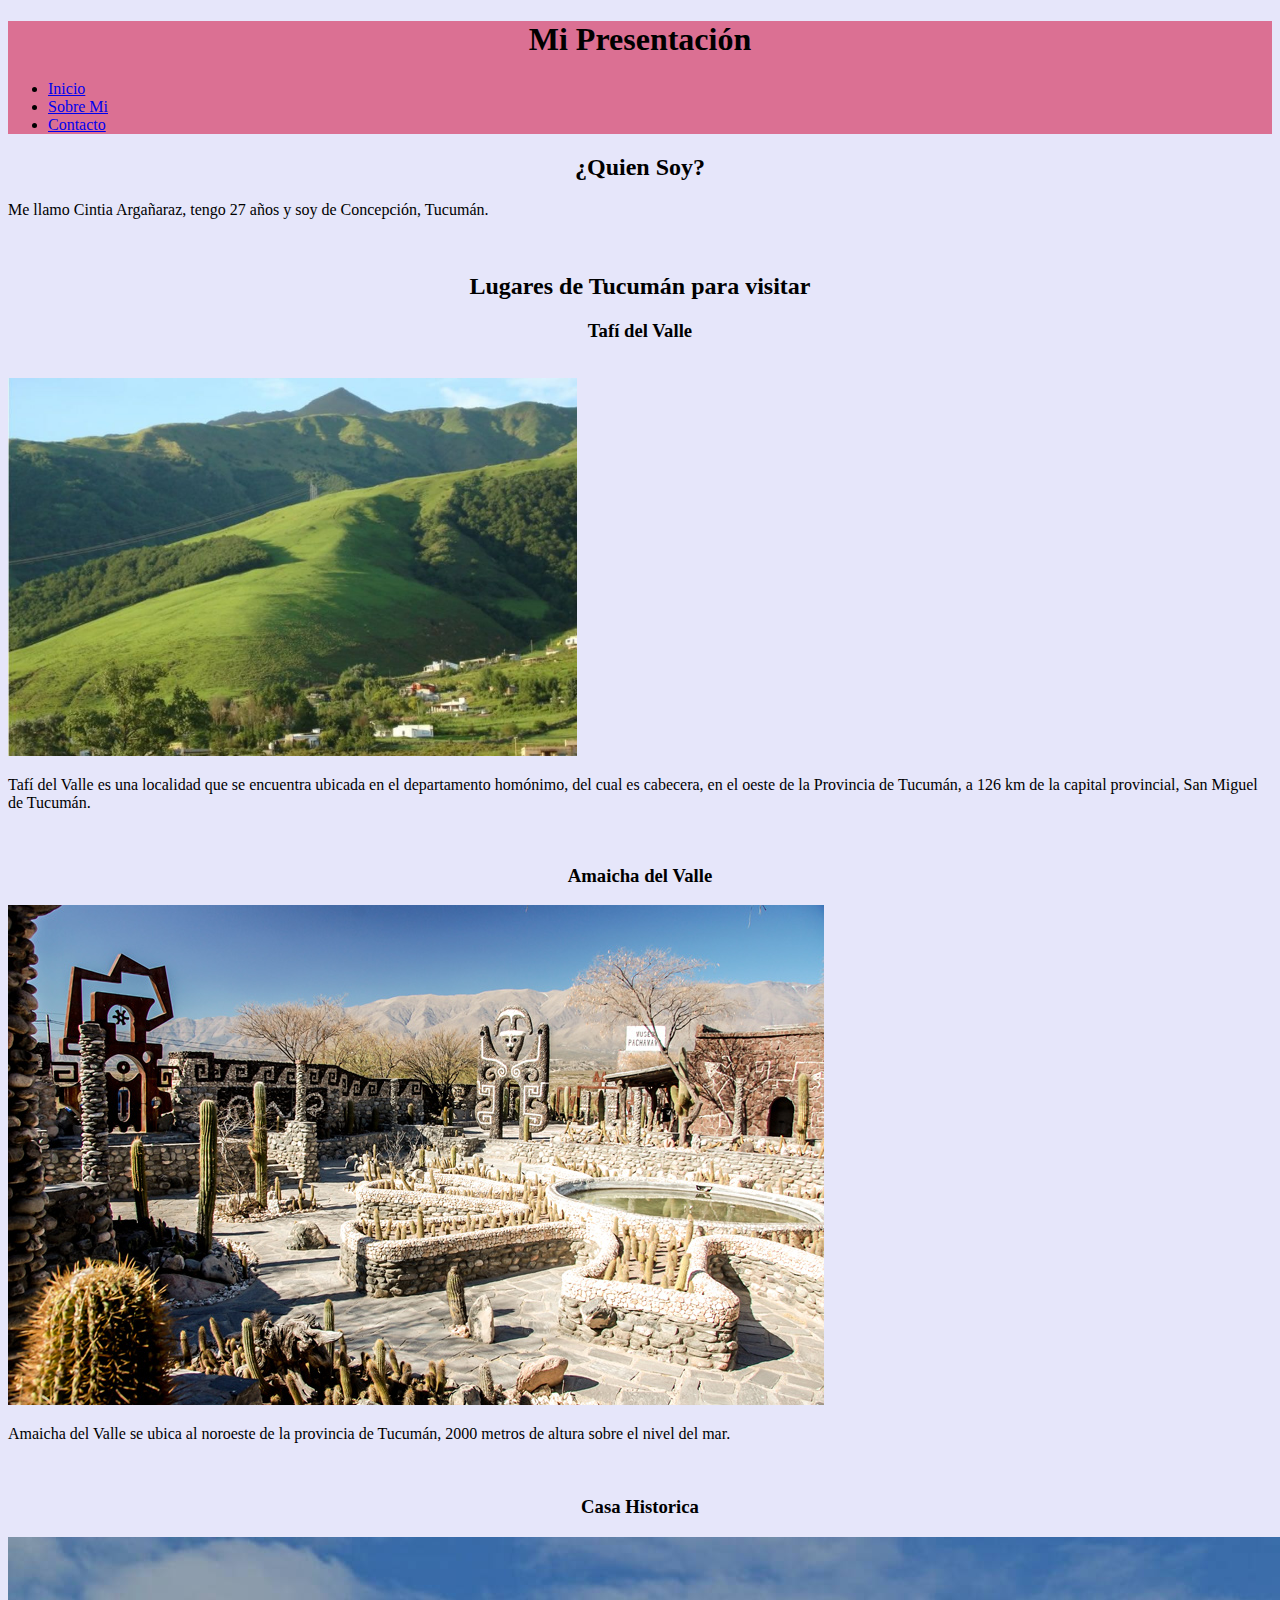
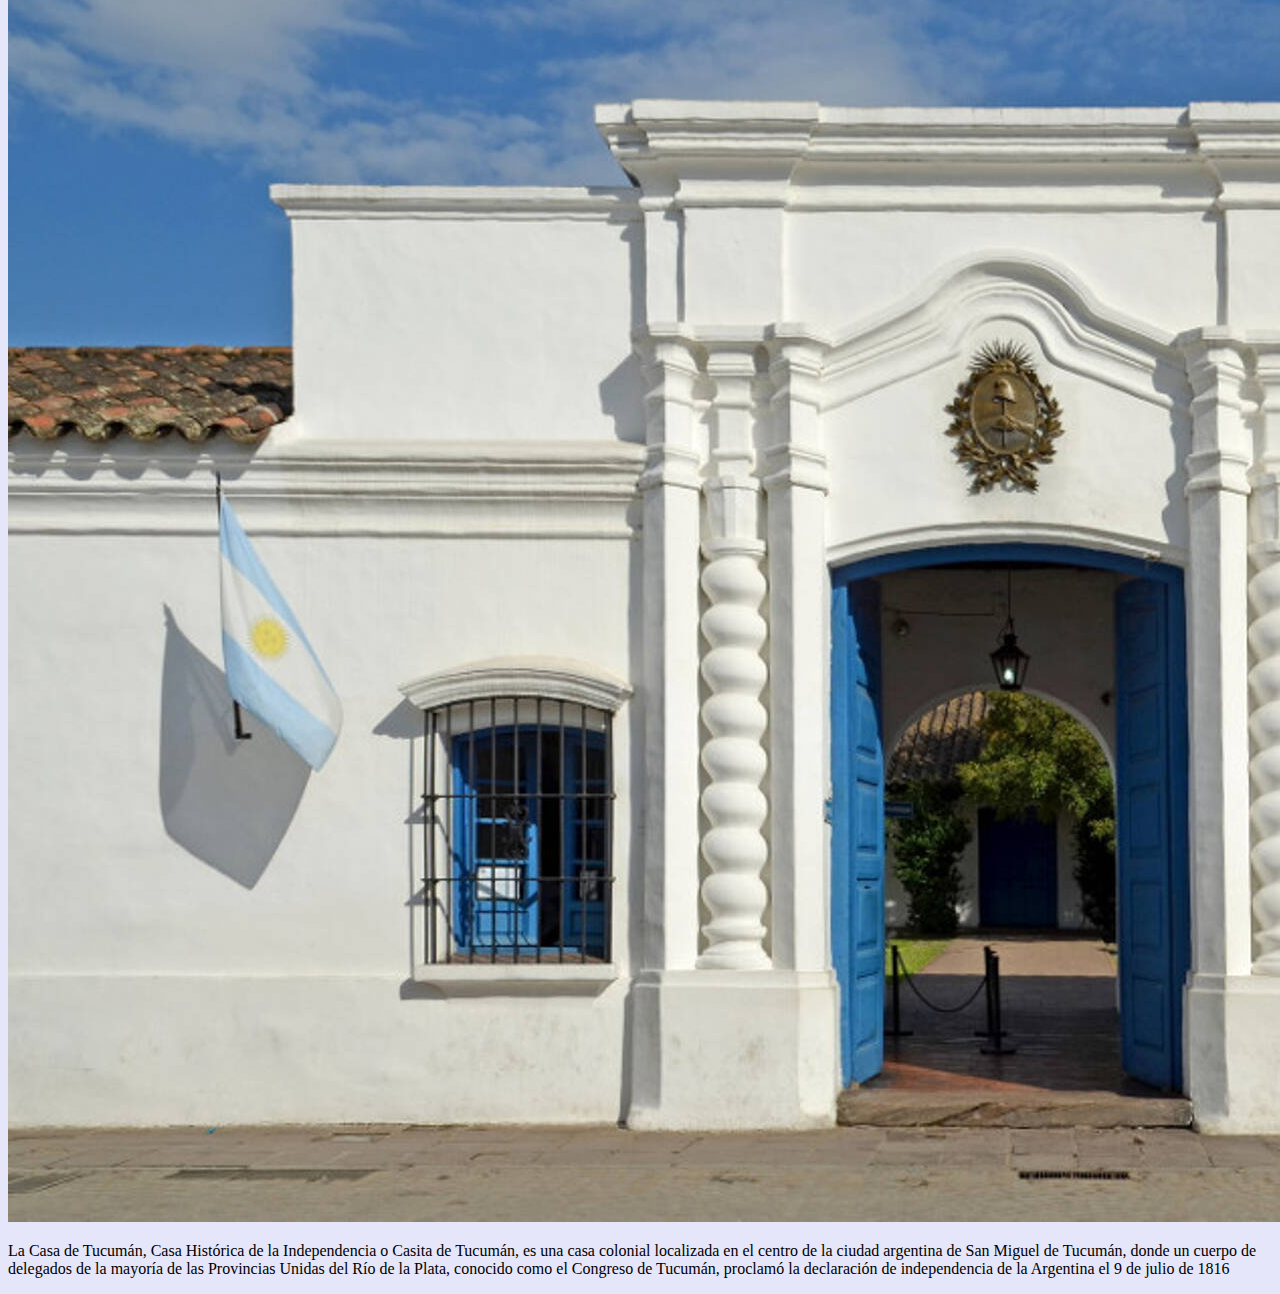
<file: index.html>
<!DOCTYPE html>
<html lang="es-esp">
<head>
    <meta charset="UTF-8">
    <meta http-equiv="X-UA-Compatible" content="IE=edge">
    <meta name="viewport" content="width=device-width, initial-scale=1.0">
    <link rel="stylesheet" href="./css/style.css">
    <title>Presentación</title>
</head>
<body>
    <header>
        <h1 class=".textoCentrado" id="titulo">Mi Presentación</h1>
        <nav>
            <ul>
                <li><a href="index.html">Inicio</a></li>
                <li><a href="./sobre-mi.html">Sobre Mi</a></li>
                <li><a href="./contacto.html">Contacto</a></li>
            </ul>
        </nav>
    </header>
    <main>
        <h2 class=".textoCentrado" id="titulo">¿Quien Soy?</h2>
        <p>Me llamo Cintia Argañaraz, tengo 27 años y soy de Concepción, Tucumán.</p>
        <br>
        <h2 class=".textoCentrado" id="titulo">Lugares de Tucumán para visitar</h2>
        <h3 class=".textoCentrado" id="titulo">Tafí del Valle</h3>
        <br>
        <img src="./img/tafi-del-valle.jpg" alt="Tafi del Valle" height="45%" width="45%">
        <p>Tafí del Valle es una localidad que se encuentra ubicada en el departamento homónimo, del cual es cabecera, en el oeste de la Provincia de Tucumán, a 126 km de la capital provincial, San Miguel de Tucumán.</p>
        <br>
        <h3 class=".textoCentrado" id="titulo">Amaicha del Valle</h3>
        <img src="./img/amaicha-del-valle.jpg" alt="Amaicha del Valle">
        <p>Amaicha del Valle se ubica al noroeste de la provincia de Tucumán, 2000 metros de altura sobre el nivel del mar.</p>
        <br>
        <h3 class=".textoCentrado" id="titulo">Casa Historica</h3>
        <img src="./img/casa-historica.jpg" alt="Casa Historica">
        <p>La Casa de Tucumán, Casa Histórica de la Independencia o Casita de Tucumán, es una casa colonial localizada en el centro de la ciudad argentina de San Miguel de Tucumán, donde un cuerpo de delegados de la mayoría de las Provincias Unidas del Río de la Plata, conocido como el Congreso de Tucumán, proclamó la declaración de independencia de la Argentina el 9 de julio de 1816</p>
    </main>
</body>
</html>
</file>
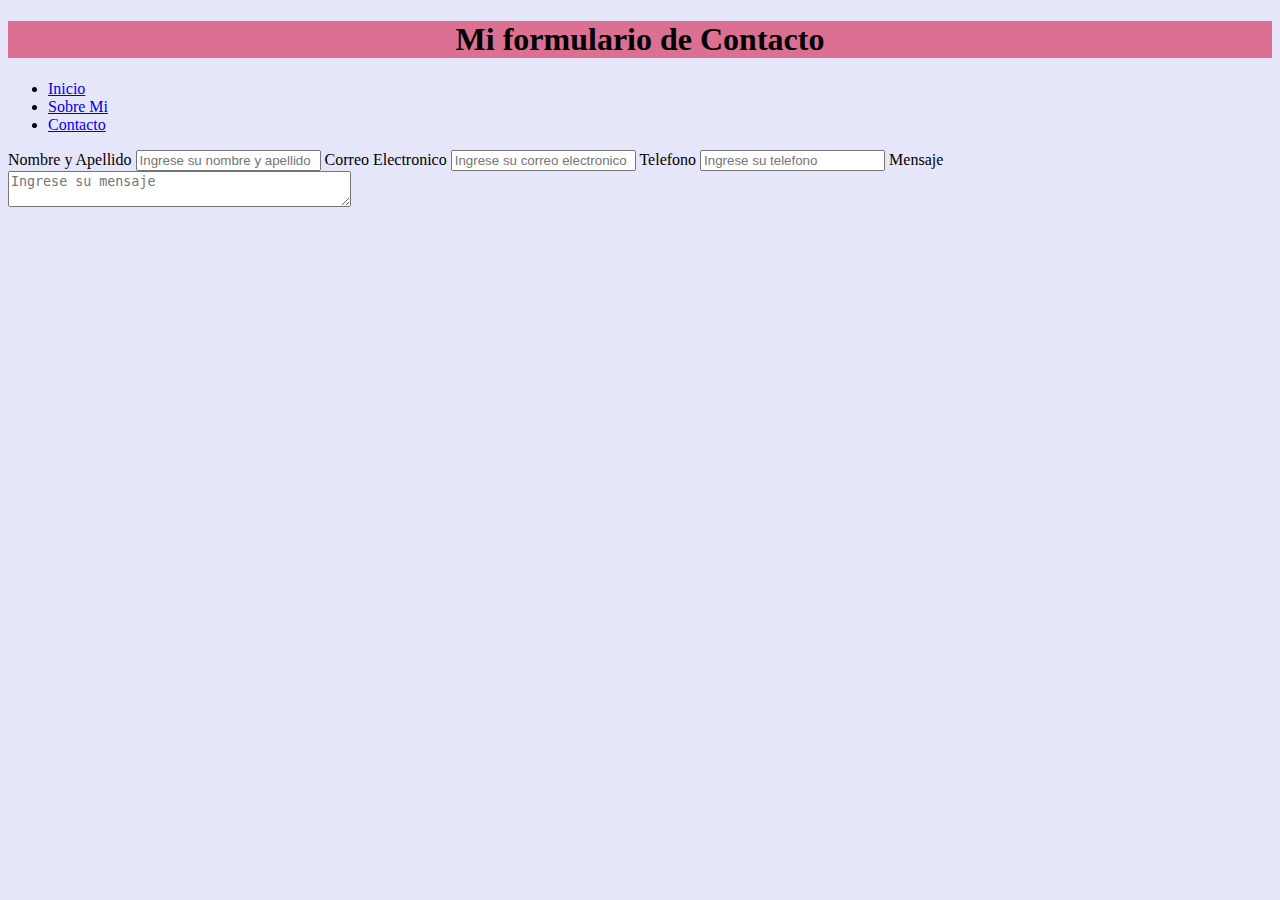
<file: contacto.html>
<!DOCTYPE html>
<html lang="es-esp">
<head>
    <meta charset="UTF-8">
    <meta http-equiv="X-UA-Compatible" content="IE=edge">
    <meta name="viewport" content="width=device-width, initial-scale=1.0">
    <link rel="stylesheet" href="./css/contacto.css">
    <title>Contacto</title>
</head>
<body>
    <header>
        <h1 class=".textoCentrado" id="titulo">Mi formulario de Contacto</h1>
    </header>
    <nav>
        <ul>
            <li><a href="index.html">Inicio</a></li>
            <li><a href="./sobre-mi.html">Sobre Mi</a></li>
            <li><a href="./contacto.html">Contacto</a></li>
        </ul>
    </nav>
    <main>
        <div>
            <form>
                <label for="nombreapellido">Nombre y Apellido</label>
                <input type="text" id="nombreapellido" class="input-padron" required placeholder="Ingrese su nombre y apellido">
                <label for="correoelectronico">Correo Electronico</label>
                <input type="text" id="correoelectronico" class="input-padron" required placeholder="Ingrese su correo electronico">
                <label for="telefono">Telefono</label>
                <input type="text" id="telefono" class="input-padron" required placeholder="Ingrese su telefono">
                <label for="mensaje">Mensaje</label>
                <textarea id="mensaje" cols="40" rows="2" class="input-padron" required placeholder="Ingrese su mensaje"></textarea>
            </form>
        </div>
    </main>
</html>
</file>
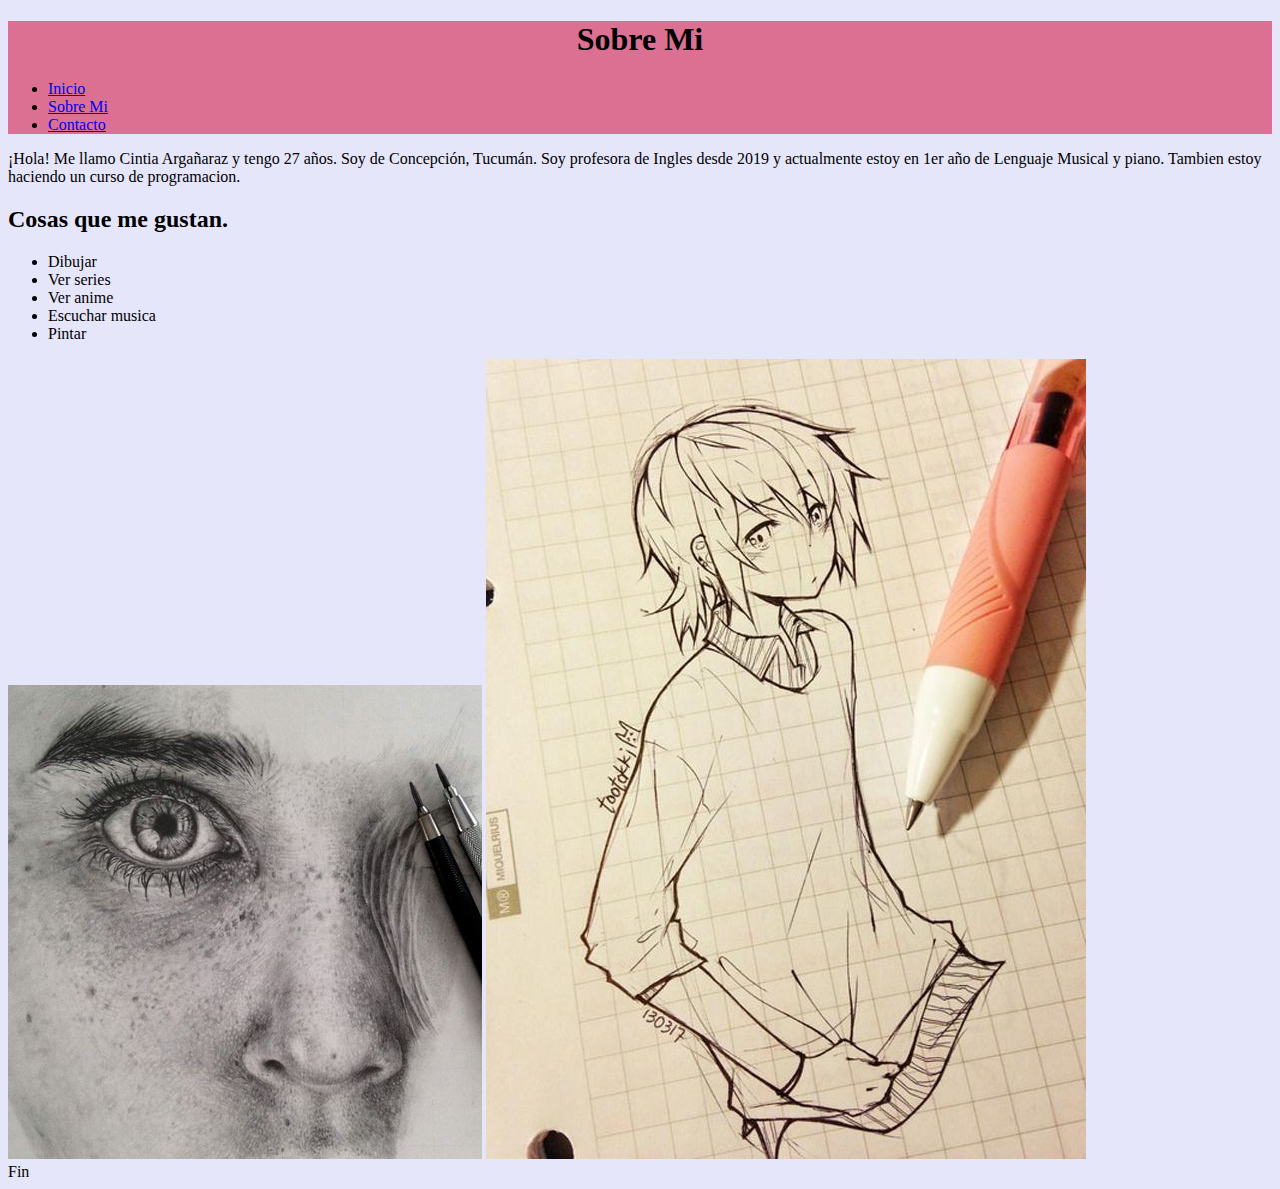
<file: sobre-mi.html>
<!DOCTYPE html>
<html lang="es-esp">
<head>
    <meta charset="UTF-8">
    <meta http-equiv="X-UA-Compatible" content="IE=edge">
    <meta name="viewport" content="width=device-width, initial-scale=1.0">
    <link rel="stylesheet" href="./css/sobre-mi.css">
    <title>Sobre Mi</title>
</head>
<body>
    <header>
        <h1 class=".textoCentrado" id="titulo">Sobre Mi</h1>
        <nav>
            <ul>
                <li><a href="index.html">Inicio</a></li>
                <li><a href="./sobre-mi.html">Sobre Mi</a></li>
                <li><a href="./contacto.html">Contacto</a></li>
            </ul>
        </nav>
    </header>
    <main>
        <p>¡Hola! Me llamo Cintia Argañaraz y tengo 27 años. Soy de Concepción, Tucumán. Soy profesora de Ingles desde 2019 y actualmente estoy en 1er año de Lenguaje Musical y piano. Tambien estoy haciendo un curso de programacion.</p>
        <div>
            <h2>Cosas que me gustan.</h2>
            <ul>
                <li>Dibujar</li>
                <li>Ver series</li>
                <li>Ver anime</li>
                <li>Escuchar musica</li>
                <li>Pintar</li>
            </ul>
            <img src="../img/dibujo-realista.jpg" alt="Dibujo estilo realista">
            <img src="../img/R.jpg" alt="">
        </div>

    </main>
    <footer>Fin</footer>
</body>
</html>
</file>
<file: css/style.css>
header{
    background-color: palevioletred;
}
body{
    background-color: lavender;
}
#titulo{
    text-align: center;
}
</file>
<file: css/contacto.css>
header{
    background-color: palevioletred;
}
body{
    background-color: lavender;
}
#titulo{
    text-align: center;
}
</file>
<file: css/sobre-mi.css>
header{
    background-color: palevioletred;
}
body{
    background-color: lavender;
}
#titulo{
    text-align: center;
}
</file>
